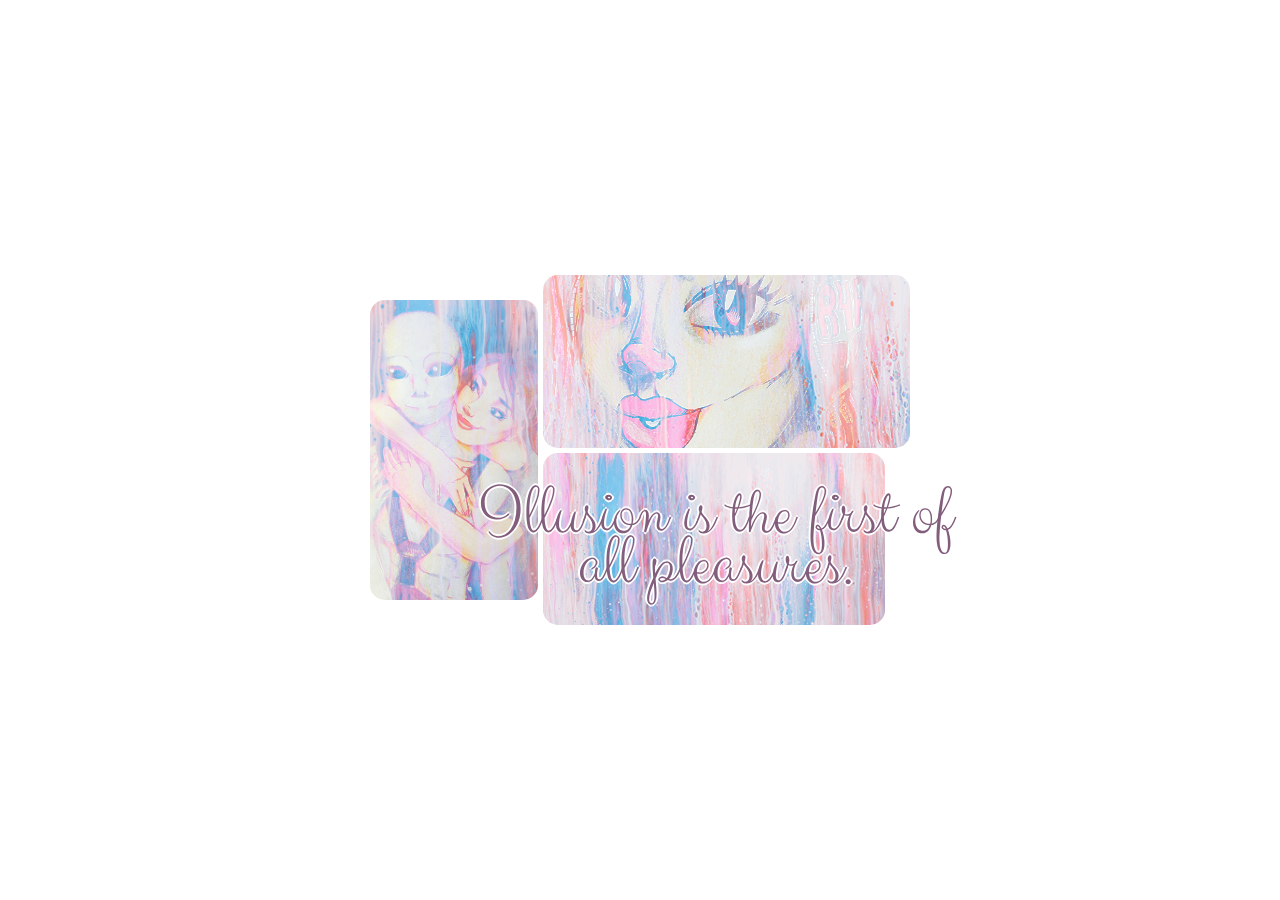
<file: widgets/collage.html>
<html>
    <head>
        <link href="https://fonts.googleapis.com/css2?family=Amatic+SC:wght@400;700&family=Bad+Script&family=Chilanka&family=Clicker+Script&family=Dancing+Script&family=Lobster+Two:ital,wght@0,400;0,700;1,400;1,700&family=Shadows+Into+Light&display=swap" rel="stylesheet"> 
        <style>
            body {
                margin: 0;
                padding: 0;
                display: flex;
                justify-content: center;
                align-items: center;

                width: 100%;
                height: 100%;
            }

            .art-container {
                background-color:transparent;
                height: 400px;
                width: 600px;
                display: grid;
                grid-template-columns: [inipad] 25px [col1] 1fr [col2] 1fr [col3] 1fr [col4] 20px [endpad2] 25px [endpad];
                grid-template-rows: [inipad] 20px [inipad2] 20px [row1] 1fr[row2] 1fr [row3] 1fr [row4] 1fr [row5] 20px [endpad2] 20px [endpad];

                padding: 0;
                column-gap: 5px;
                row-gap: 5px;
            }
            
            #art-item-1 {
                grid-column-start: col1;
                grid-column-end: col2;

                grid-row-start: row1;
                grid-row-end: row5;

                background-image: url('../img/artitem5.png');
                background-size: cover;
                background-position: center;

            }
            #art-item-2 {
                grid-column-start: col2;
                grid-column-end: endpad2;

                grid-row-start: inipad2;
                grid-row-end: row3;

                background-image: url('../img/artitem2.png');
                background-size: cover;
                background-position: center;
            }
            #art-item-3 {
                grid-column-start: col2;
                grid-column-end: col4;

                grid-row-start: row3;
                grid-row-end: endpad2;

                background-image: url('../img/artitem1.png');
                background-size: cover;
                background-position: center;
            }

            .dots {
                background: radial-gradient(rgba(248, 248, 255, 0.5) 2px, transparent 2px), transparent;
                background-size: 20px 20px;
                z-index: 3;

                grid-column-start: inipad;
                grid-column-end: endpad;

                grid-row-start: inipad;
                grid-row-end: endpad;
            }

            h2 {
                margin: 0;
                padding: 10px 25px;
                font-weight: normal;
                font-size: 72px;
                font-family: 'Clicker Script', cursive;
                line-height: 50px;
                color: #825d7c;

                position: relative;
                width: 500px;
                height: 110px;
                top: 230px;
                left: 100px;
                background-color: transparent;
                text-align: center;
                text-shadow: -2px 0 white, 0 2px white, 2px 0 white, 0 -2px white;
            }

            .rounded {
                border-radius: 15px;
            }

        </style>
    </head>

    <body>
        <section class="art-container">
            <!--<div class="dots"></div>-->
            <div id="art-item-1" class="rounded"></div>

            <div id="art-item-2" class="rounded"></div>

            <div id="art-item-3" class="rounded">
                
            </div>
            <h2>Illusion is the first of all pleasures.</h2>
        </section>
    </body>
</html>
</file>
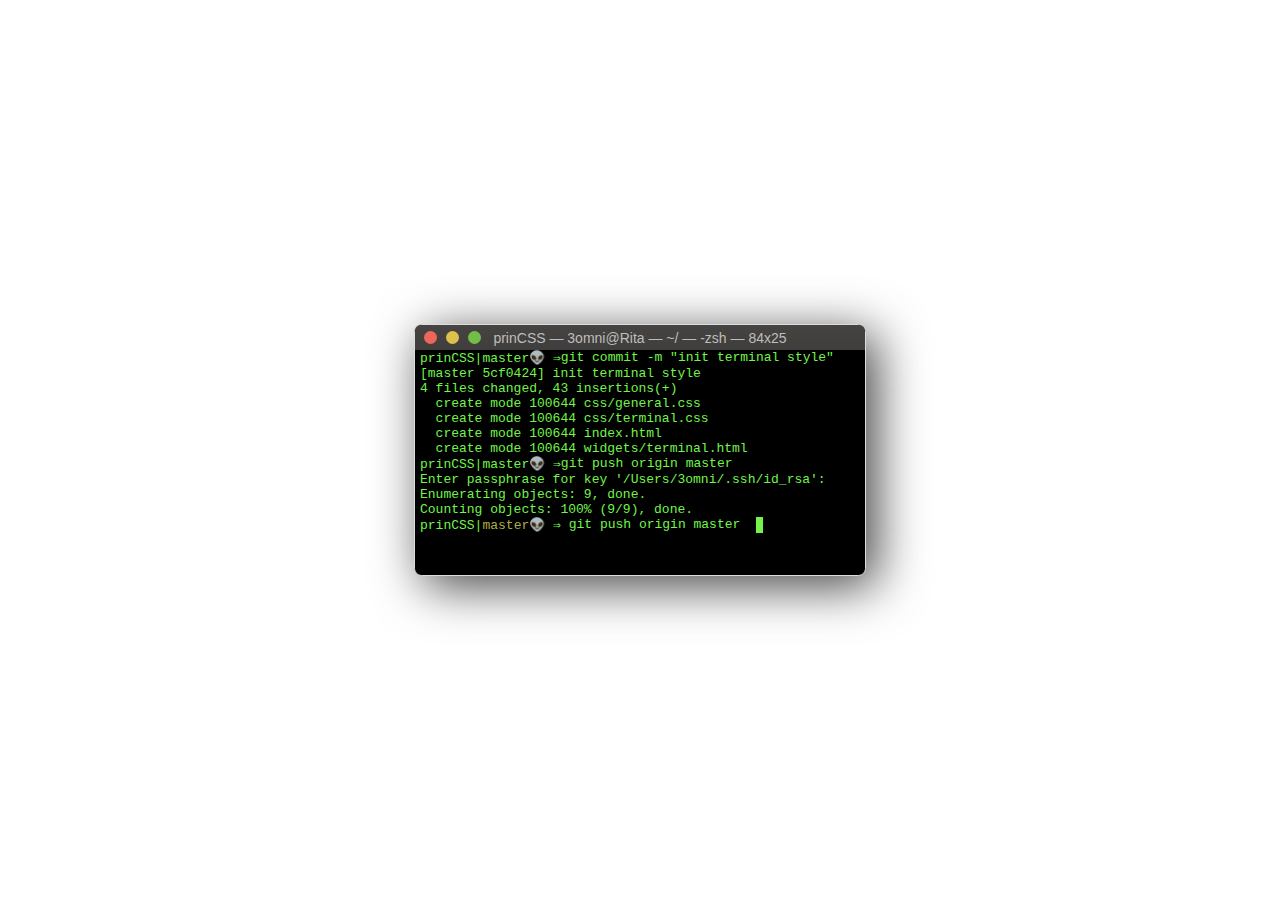
<file: widgets/terminal.html>
<html>
    <head>
        <link rel="stylesheet" type="text/css" href="../css/terminal.css">
    </head>
    <body>
        <div class="terminal-body">
            <div class="terminal-nav">
                <div class="terminal-menu">
                    <div></div>
                    <div></div>
                    <div></div>
                </div>
                <div class="terminal-name">
                    <span>prinCSS — 3omni@Rita — ~/ — -zsh — 84x25</span>
                </div>
            </div>
            <div class="terminal-body-content">
                <p><span class="prompt">prinCSS|master👽 ⇒ </span> 
                    git commit -m "init terminal style" 
                </p>
                <p>[master 5cf0424] init terminal style</p>
                <p>4 files changed, 43 insertions(+)</p>
                <p>&nbsp create mode 100644 css/general.css</p>
                <p>&nbsp create mode 100644 css/terminal.css</p>
                <p>&nbsp create mode 100644 index.html</p>
                <p>&nbsp create mode 100644 widgets/terminal.html</p>
                <p><span class="prompt">prinCSS|master👽 ⇒ </span>
                    git push origin master
                </p>
                <p>Enter passphrase for key '/Users/3omni/.ssh/id_rsa': </p>
                <p>Enumerating objects: 9, done.</p>
                <p>Counting objects: 100% (9/9), done.</p>
                <p><span class="prompt">prinCSS|<span>master👽</span> ⇒&nbsp</span>
                    git push origin master &nbsp <span class="terminal-underscore"></span>
                </p>   
            </div>
        </div>
    </body>
</html>
</file>
<file: css/terminal.css>
:root {
    --terminal-nav: #454442;
    --terminal-body: #000000;
    --terminal-nav-no: #212120;
    --terminal-nav-text: #bfbdbb;
    --terminal-body-text: #72f44b;
    --terminal-close: #ee6659;
    --terminal-hide: #e0c04c;
    --terminal-open: #72be47;
    --terminal-border: #676664;
    --terminal-prompt-git: #b0ad41;
}

.terminal-body {
    /* General parameters of the terminal window */
    width: 450px;
    height: 250px;
     /* Main color of the terminal window */
    background-color: var(--terminal-body);
     /* Borders of the terminal window */
    border-radius: 7.5px;
    border: solid gainsboro 1px;
    /* Shadow of terminal window */
    -webkit-box-shadow: 10px 10px 50px 0px rgba(0,0,0,0.75);
    -moz-box-shadow: 10px 10px 50px 0px rgba(0,0,0,0.75);
    box-shadow: 10px 10px 50px 0px rgba(0,0,0,0.75);
    /* Hide the overflow of the div */
    overflow: hidden;

    display: flex;
    flex-wrap: wrap;
}

.terminal-nav {
    width: 100%;
    height: 25px;
    background-image: linear-gradient(var(--terminal-nav)  0%, #3f3e3d 100%);

    display: grid;
    grid-template-columns: 75px 1fr;

}

.terminal-menu {
    display: flex;
    justify-content: space-around;
    align-items: center;
    padding: 0 5px;
}

.terminal-menu > div:nth-child(1) { background-color: var(--terminal-close); }
.terminal-menu > div:nth-child(2) { background-color: var(--terminal-hide); }
.terminal-menu > div:nth-child(3) { background-color: var(--terminal-open); }

.terminal-menu > div {
    width: 13px;
    height: 13px;
    background-color: red;
    border-radius: 50%; 
}

.terminal-name {
    margin-right: 75px;

    display: flex;
    justify-content: center;
    align-items: center;

    color: var(--terminal-nav-text);
    font-family: Arial, Helvetica, sans-serif;
    font-size: 14px;
}

.terminal-body-content {
    width: inherit;
    height: inherit;
    padding: 5px;
    padding-top: 0;
}

.terminal-body-content > p {
    padding: 0;
    margin: 0;

    color: var(--terminal-body-text);
    font-family: 'Courier New', Courier, monospace;
    font-size: 13px;

    display: flex;
}

.terminal-underscore {
    animation: blinker 1.5s infinite steps(1);
    width: 7.5px;
    height: auto;

    background-color: var(--terminal-body-text);
}

@keyframes blinker {
    50% {
      opacity: 0;
    }
  }

.prompt > span {
    color: var(--terminal-prompt-git);
}

body {
    width: 100%;
    height: 100%;

    display: flex;
    justify-content: center;
    align-items: center;

    padding: 0;
    margin: 0;
}
</file>
